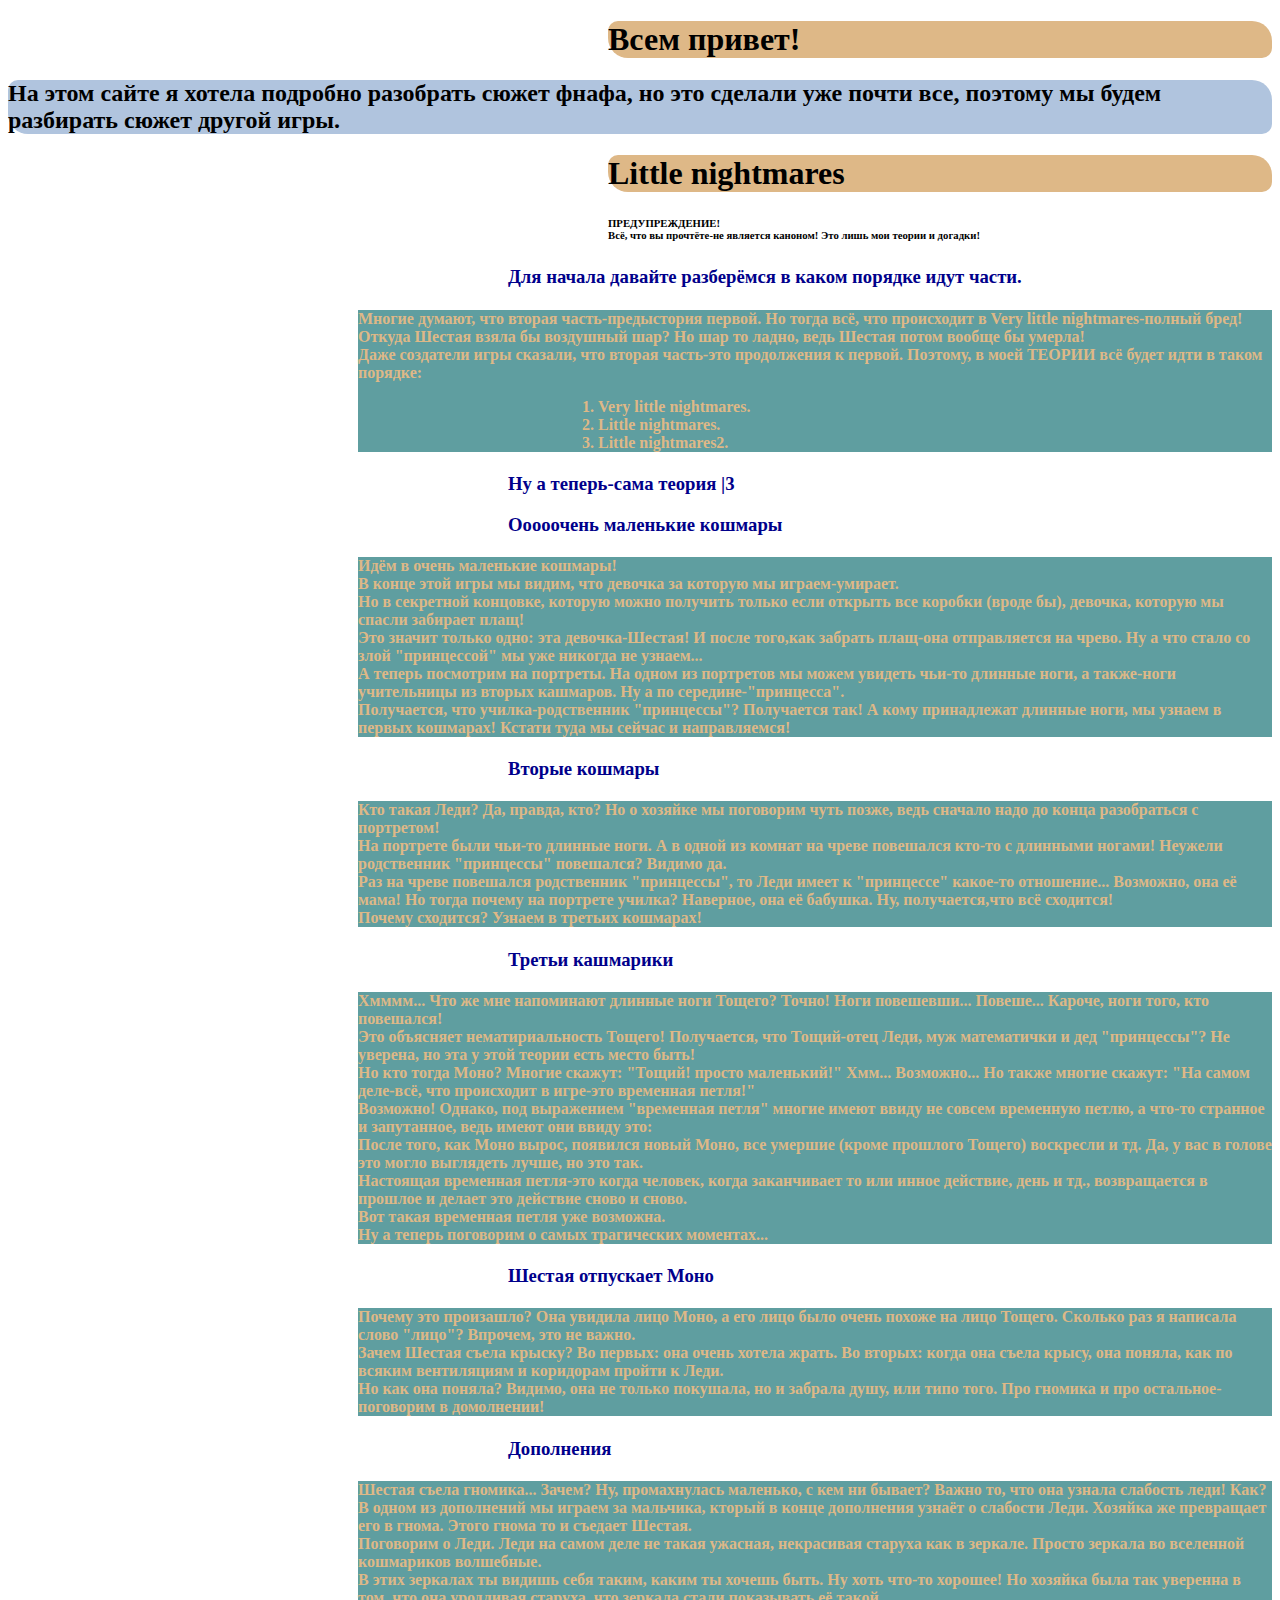
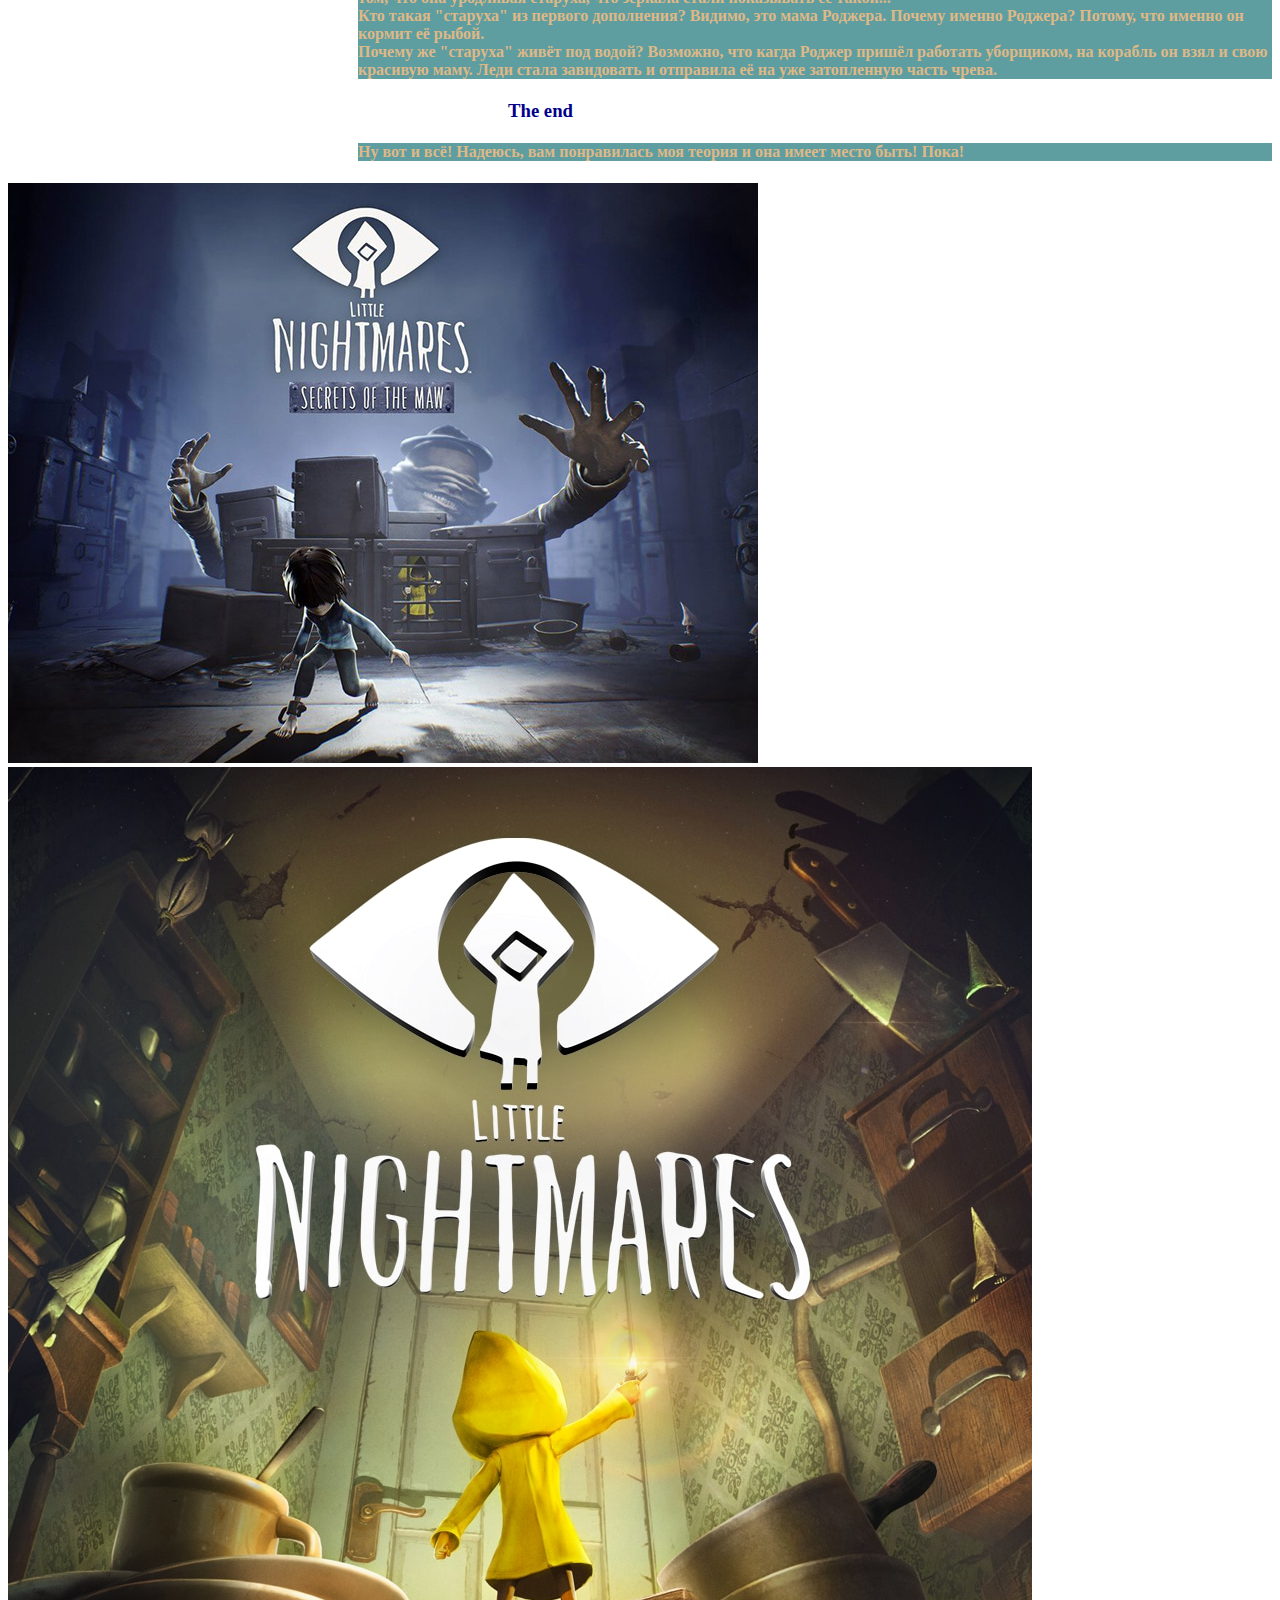
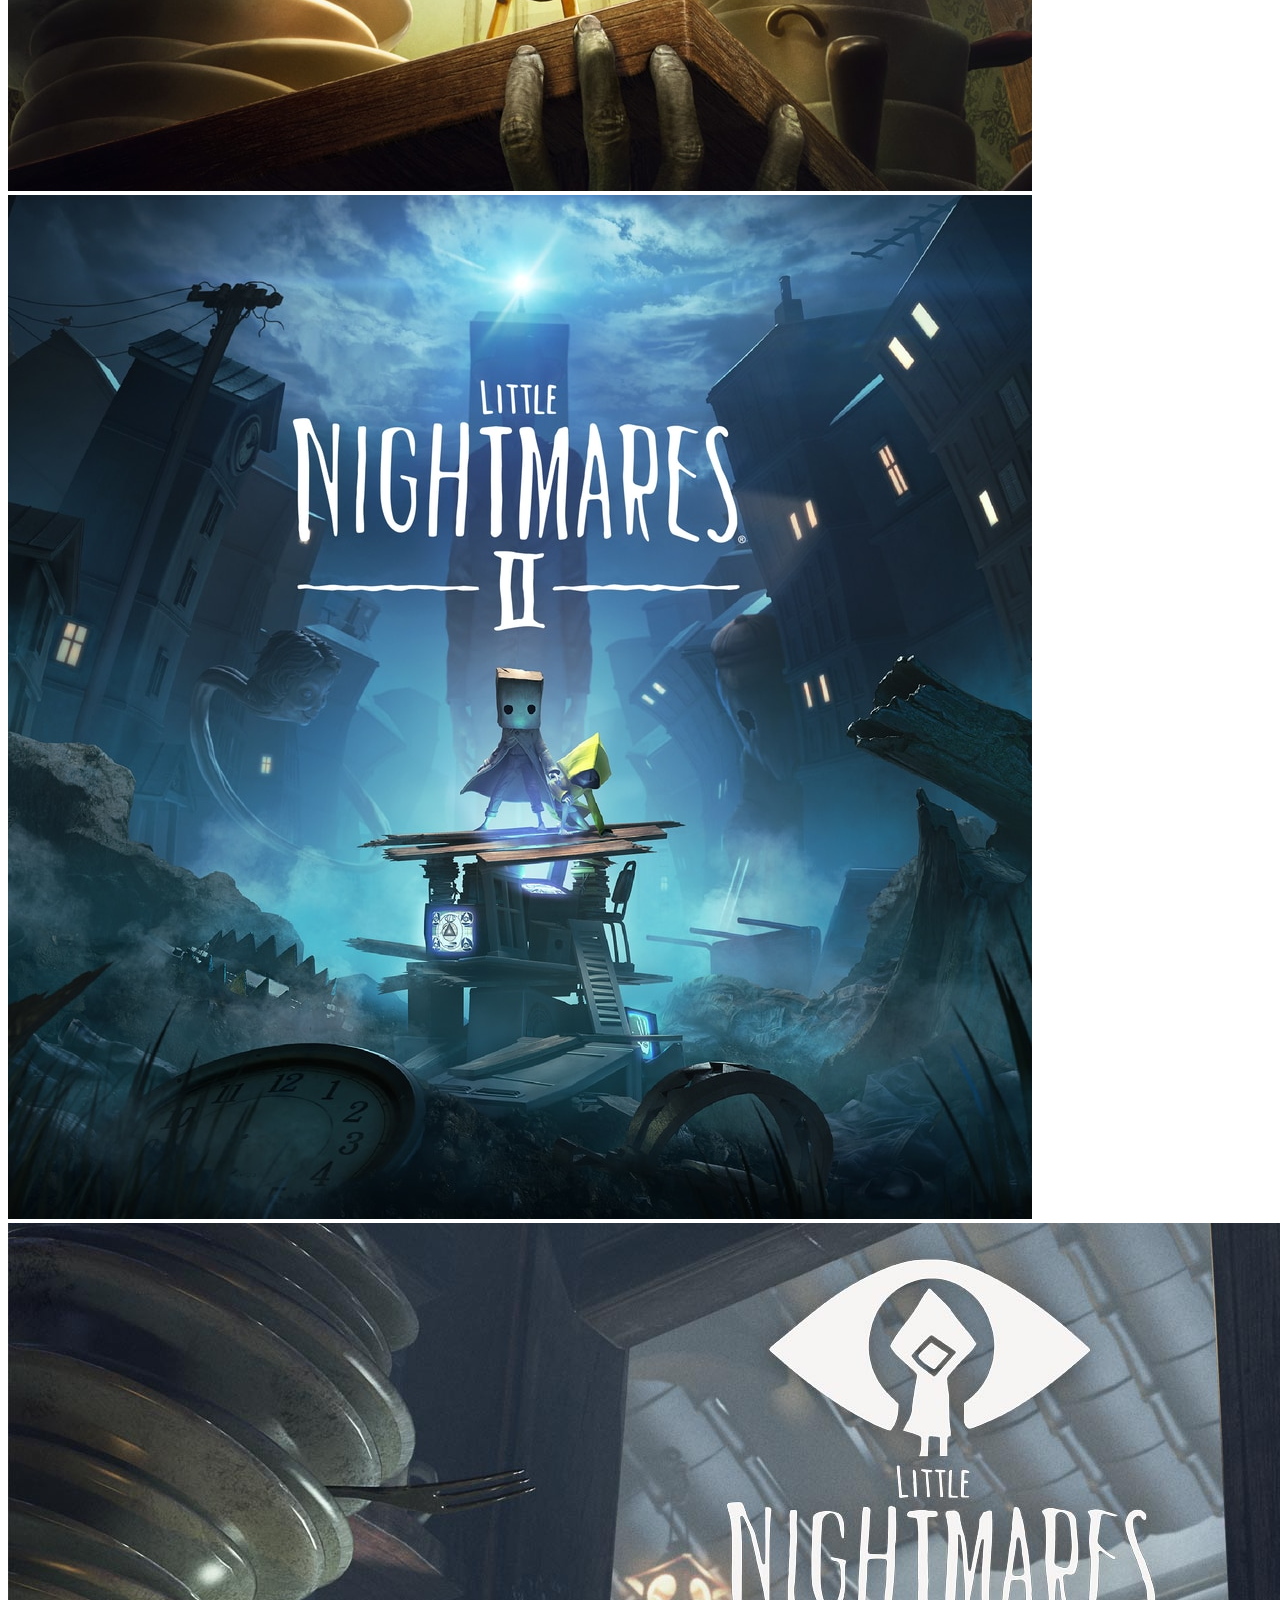
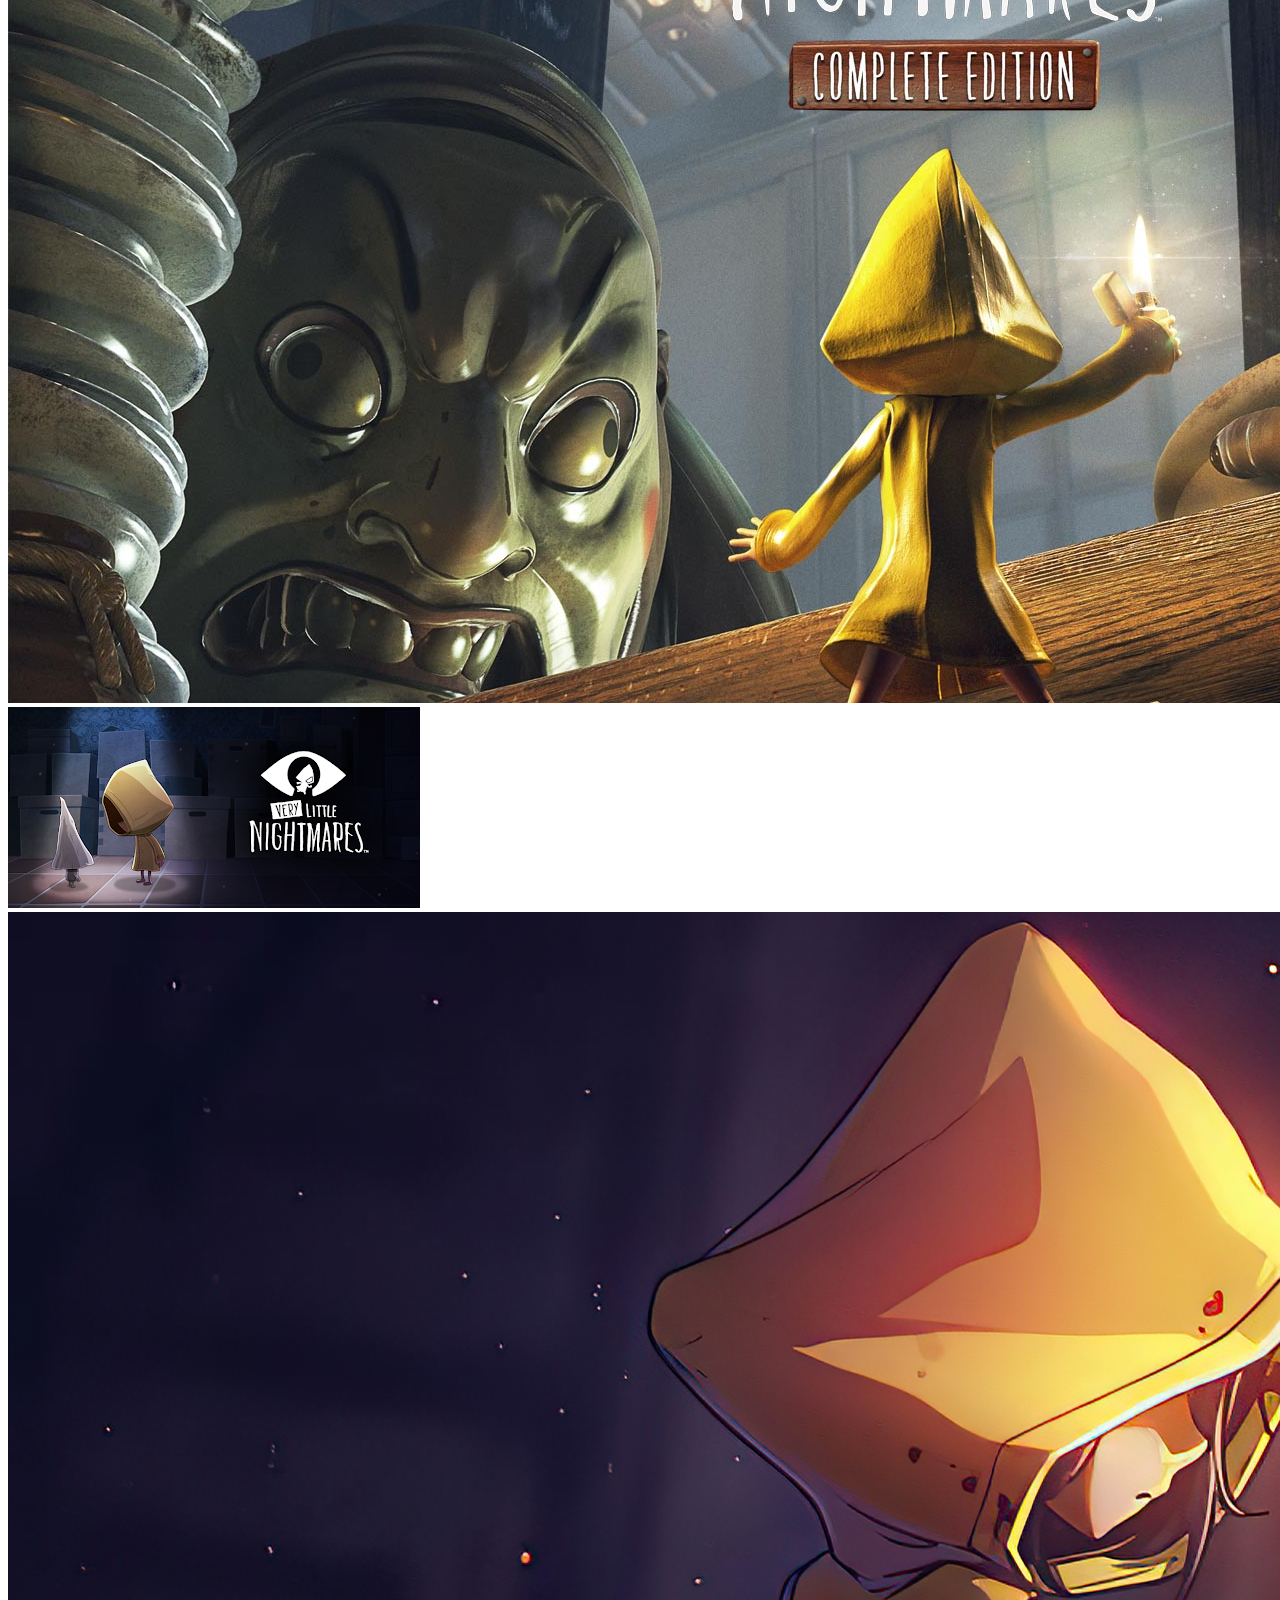
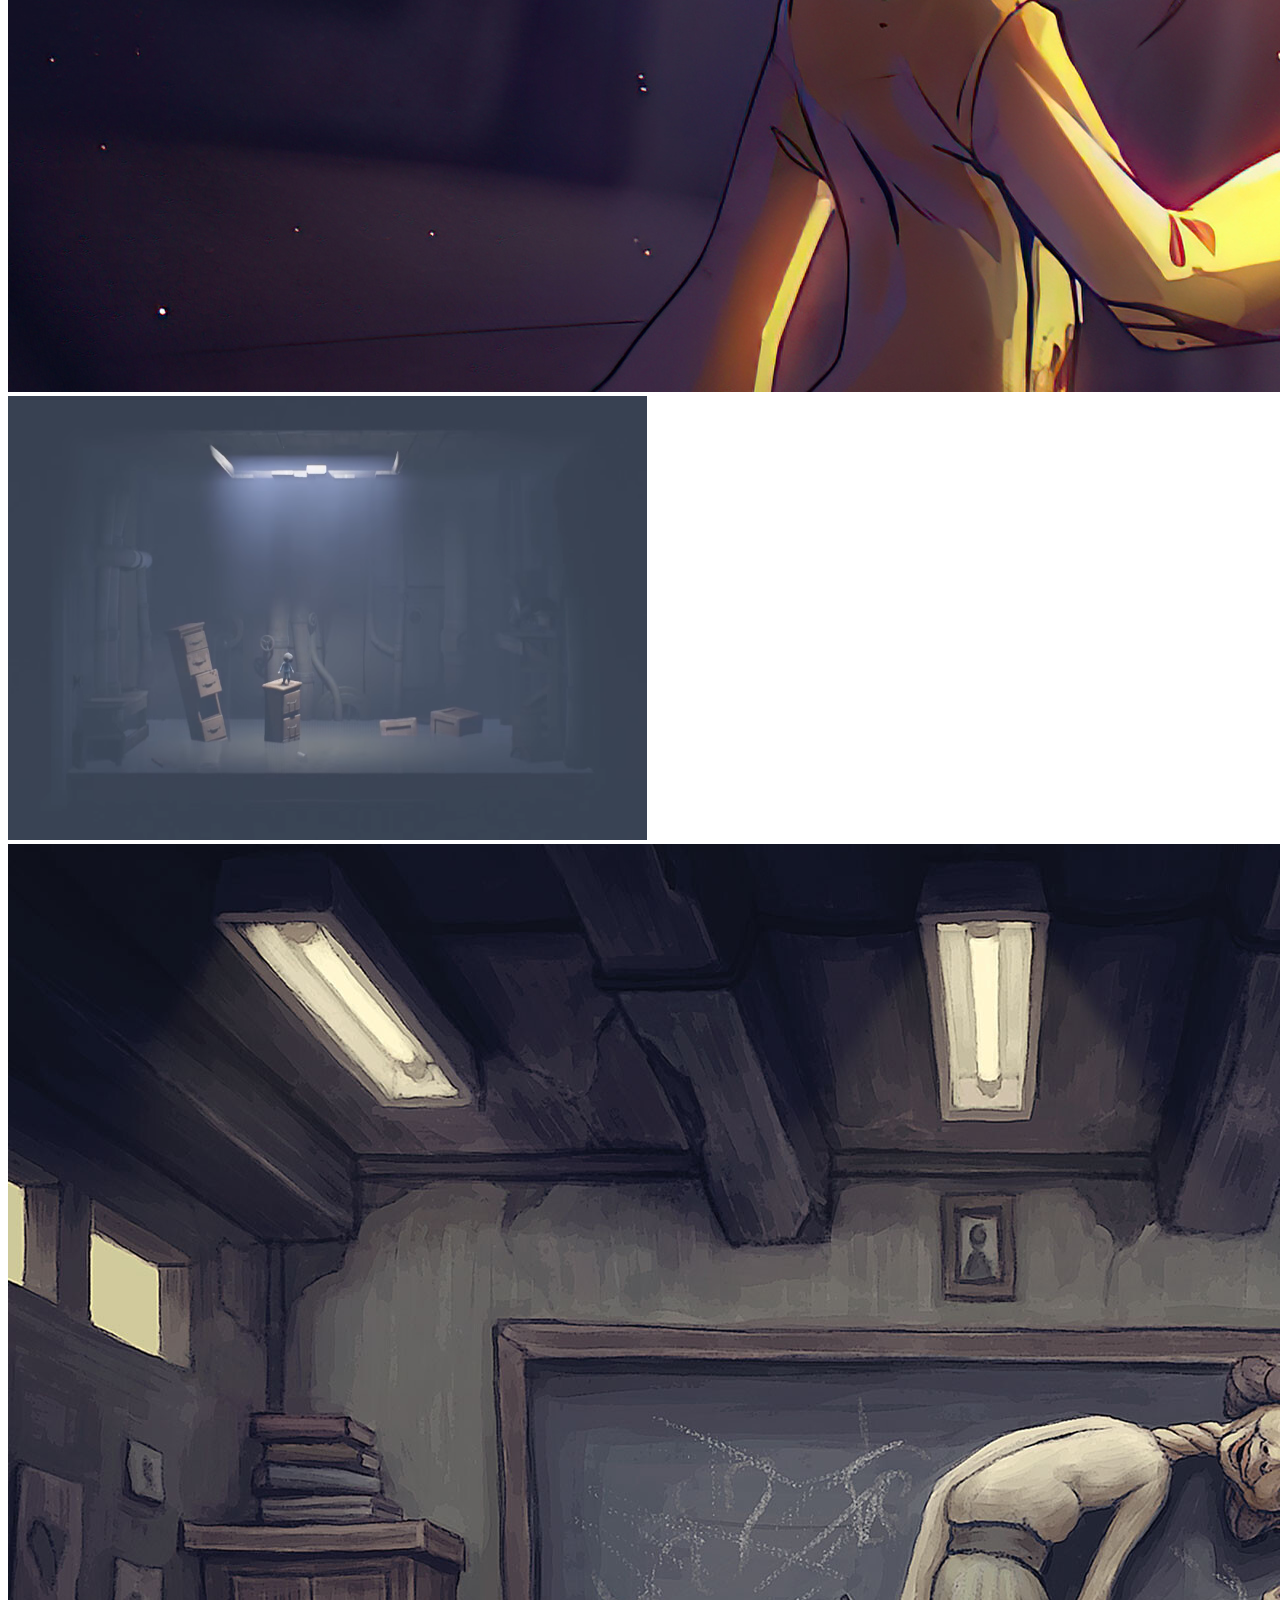
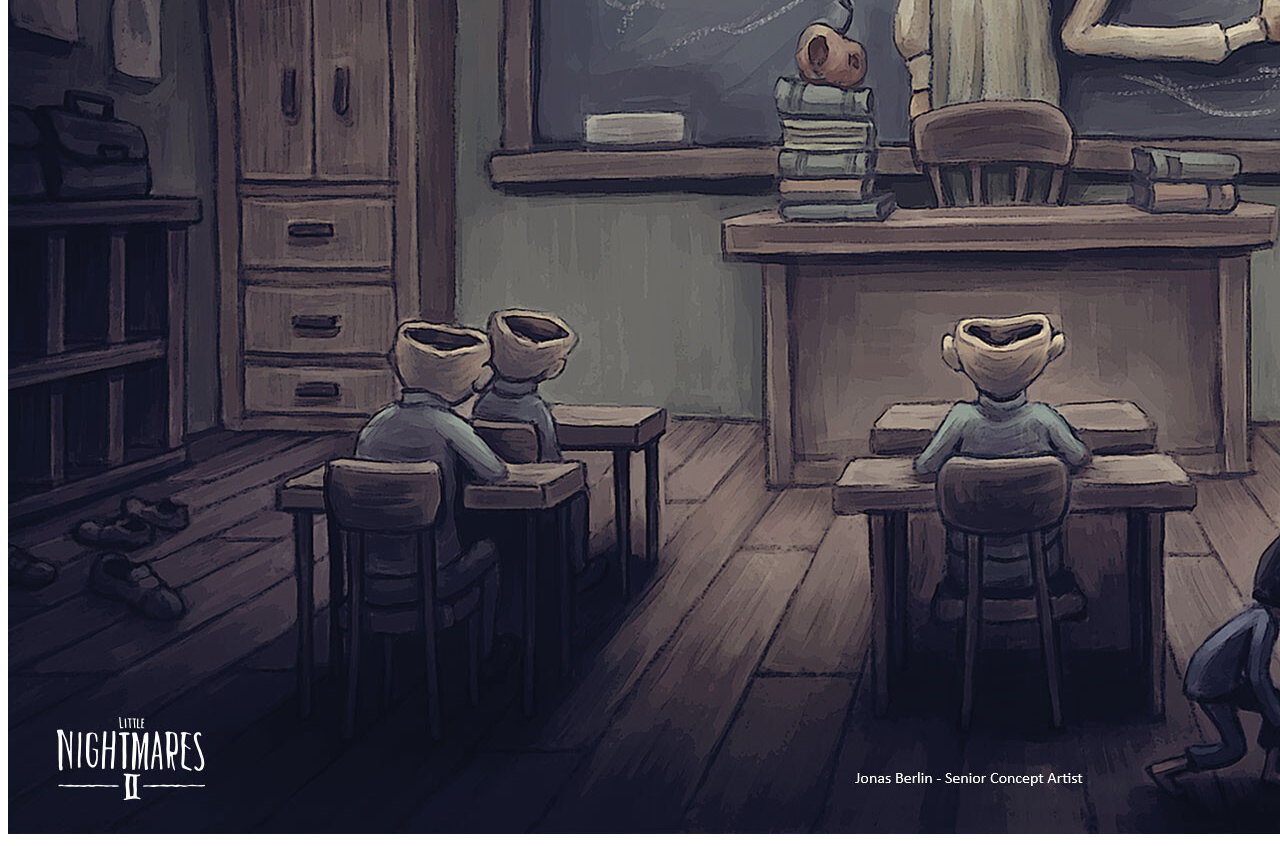
<file: index.html>
<!DOCTYPE html>
<html lang="en">
<head>
    <link rel="stylesheet" href="style.css">
    <meta charset="UTF-8">
    <meta http-equiv="X-UA-Compatible" content="IE=edge">
    <meta name="viewport" content="width=device-width, initial-scale=1.0">
    <title>Document</title>
</head>
<header>
    <div>
        <div>
            <div>
                <h1>Всем привет!</h1>
                <h2>На этом сайте я хотела подробно разобрать сюжет фнафа, но это сделали уже почти все, поэтому мы будем разбирать сюжет другой игры.</h2>
                <h1>Little nightmares</h1>
                <h6>ПРЕДУПРЕЖДЕНИЕ! <br>Всё, что вы прочтёте-не является каноном! Это лишь мои теории и догадки!</h6>
            </div>
        </div>
    </div>
</header>
<body>
    <div>
        <div>
            <div>
                <h3>Для начала давайте разберёмся в каком порядке идут части.</h3>
                <h4>Многие думают, что вторая часть-предыстория первой. Но тогда всё, что происходит в Very little nightmares-полный бред! <br>Откуда Шестая взяла бы воздушный шар? Но шар то ладно, ведь Шестая потом вообще бы умерла! <br>Даже создатели игры сказали, что вторая часть-это продолжения к первой. Поэтому, в моей ТЕОРИИ всё будет идти в таком порядке: <br><ol><li>Very little nightmares.</li><li>Little nightmares.</li><li>Little nightmares2.</li></ol></h4>
                <h3>Ну а теперь-сама теория |3</h3>
                <h3>Ооооочень маленькие кошмары</h3>
                <h4>Идём в очень маленькие кошмары! <br>В конце этой игры мы видим, что девочка за которую мы играем-умирает. <br>Но в секретной концовке, которую можно получить только если открыть все коробки (вроде бы), девочка, которую мы спасли забирает плащ! <br>Это значит только одно: эта девочка-Шестая! И после того,как забрать плащ-она отправляется на чрево. Ну а что стало со злой "принцессой" мы уже никогда не узнаем... <br>А теперь посмотрим на портреты. На одном из портретов мы можем увидеть чьи-то длинные ноги, а также-ноги учительницы из вторых кашмаров. Ну а по середине-"принцесса". <br>Получается, что училка-родственник "принцессы"? Получается так! А кому принадлежат длинные ноги, мы узнаем в первых кошмарах! Кстати туда мы сейчас и направляемся!</h4>
                <h3>Вторые кошмары</h3>
                <h4>Кто такая Леди? Да, правда, кто? Но о хозяйке мы поговорим чуть позже, ведь сначало надо до конца разобраться с портретом! <br>На портрете были чьи-то длинные ноги. А в одной из комнат на чреве повешался кто-то с длинными ногами! Неужели родственник "принцессы" повешался? Видимо да. <br>Раз на чреве повешался родственник "принцессы", то Леди имеет к "принцессе" какое-то отношение... Возможно, она её мама! Но тогда почему на портрете училка? Наверное, она её бабушка. Ну, получается,что всё сходится! <br>Почему сходится? Узнаем в третьих кошмарах!</h4>
                <h3>Третьи кашмарики</h3>
                <h4>Хмммм... Что же мне напоминают длинные ноги Тощего? Точно! Ноги повешевши... Повеше... Кароче, ноги того, кто повешался! <br>Это объясняет нематириальность Тощего! Получается, что Тощий-отец Леди, муж математички и дед "принцессы"? Не уверена, но эта у этой теории есть место быть! <br>Но кто тогда Моно? Многие скажут: "Тощий! просто маленький!" Хмм... Возможно... Но также многие скажут: "На самом деле-всё, что происходит в игре-это временная петля!" <br> Возможно! Однако, под выражением "временная петля" многие имеют ввиду не совсем временную петлю, а что-то странное и запутанное, ведь имеют они ввиду это: <br>После того, как Моно вырос, появился новый Моно, все умершие (кроме прошлого Тощего) воскресли и тд. Да, у вас в голове это могло выглядеть лучше, но это так. <br>Настоящая временная петля-это когда человек, когда заканчивает то или инное действие, день и тд., возвращается в прошлое и делает это действие сново и сново. <br>Вот такая временная петля уже возможна. <br>Ну а теперь поговорим о самых трагических моментах...</h4>
                <h3>Шестая отпускает Моно</h3>
                <h4>Почему это произашло? Она увидила лицо Моно, а его лицо было очень похоже на лицо Тощего. Сколько раз я написала слово "лицо"? Впрочем, это не важно. <br>Зачем Шестая съела крыску? Во первых: она очень хотела жрать. Во вторых: когда она съела крысу, она поняла, как по всяким вентиляциям и коридорам пройти к Леди. <br>Но как она поняла? Видимо, она не только покушала, но и забрала душу, или типо того. Про гномика и про остальное-поговорим в домолнении!</h4>
                <h3>Дополнения</h3>
                <h4>Шестая съела гномика... Зачем? Ну, промахнулась маленько, с кем ни бывает? Важно то, что она узнала слабость леди! Как? <br>В одном из дополнений мы играем за мальчика, кторый в конце дополнения узнаёт о слабости Леди. Хозяйка же превращает его в гнома. Этого гнома то и съедает Шестая. <br>Поговорим о Леди. Леди на самом деле не такая ужасная, некрасивая старуха как в зеркале. Просто зеркала во вселенной кошмариков волшебные. <br>В этих зеркалах ты видишь себя таким, каким ты хочешь быть. Ну хоть что-то хорошее! Но хозяйка была так уверенна в том, что она уродливая старуха, что зеркала стали показывать её такой... <br>Кто такая "старуха" из первого дополнения? Видимо, это мама Роджера. Почему именно Роджера? Потому, что именно он кормит её рыбой. <br>Почему же "старуха" живёт под водой? Возможно, что кагда Роджер пришёл работать уборщиком, на корабль он взял и свою красивую маму. Леди стала завидовать и отправила её на уже затопленную часть чрева.</h4>
                <h3>The end</h3>
                <h4>Ну вот и всё! Надеюсь, вам понравилась моя теория и она имеет место быть! Пока!</h4>
            </div>
        </div>
    </div>
</body>
<footer>
    <div>
        <div>
            <img src="l1.jpg" alt="l1">
            <img src="l2.jfif" alt="l2">
            <img src="l3.jfif" alt="l3">
            <img src="l4.jpeg" alt="l4">
            <img src="l5.webp" alt="l5">
            <img src="l6.jpg" alt="l6">
            <img src="l7.png" alt="l7">
            <img src="l8.jpg" alt="l8">
        </div>
    </div>
</footer>
</html>
</file>
<file: style.css>
@import url('https://fonts.googleapis.com/css2?family=Lobster&display=swap');
h1 {
    margin-left: 600px;
    background-color: burlywood;
    border-radius: 10px 20px 10px 20px;
    border: 10px 20px 10px 20px;
}
h6 {
    margin-left: 600px;
}
h2 {
    background-color: lightsteelblue;
    border-radius: 10px 20px 10px 20px;
}
h3 {
    margin-left: 500px;
    color: darkblue;
}
h4 {
    margin-left: 350px;
    font: Lobster;
    color: burlywood;
    background-color: cadetblue;
}
ol {
    margin-left: 200px;
}
</file>
